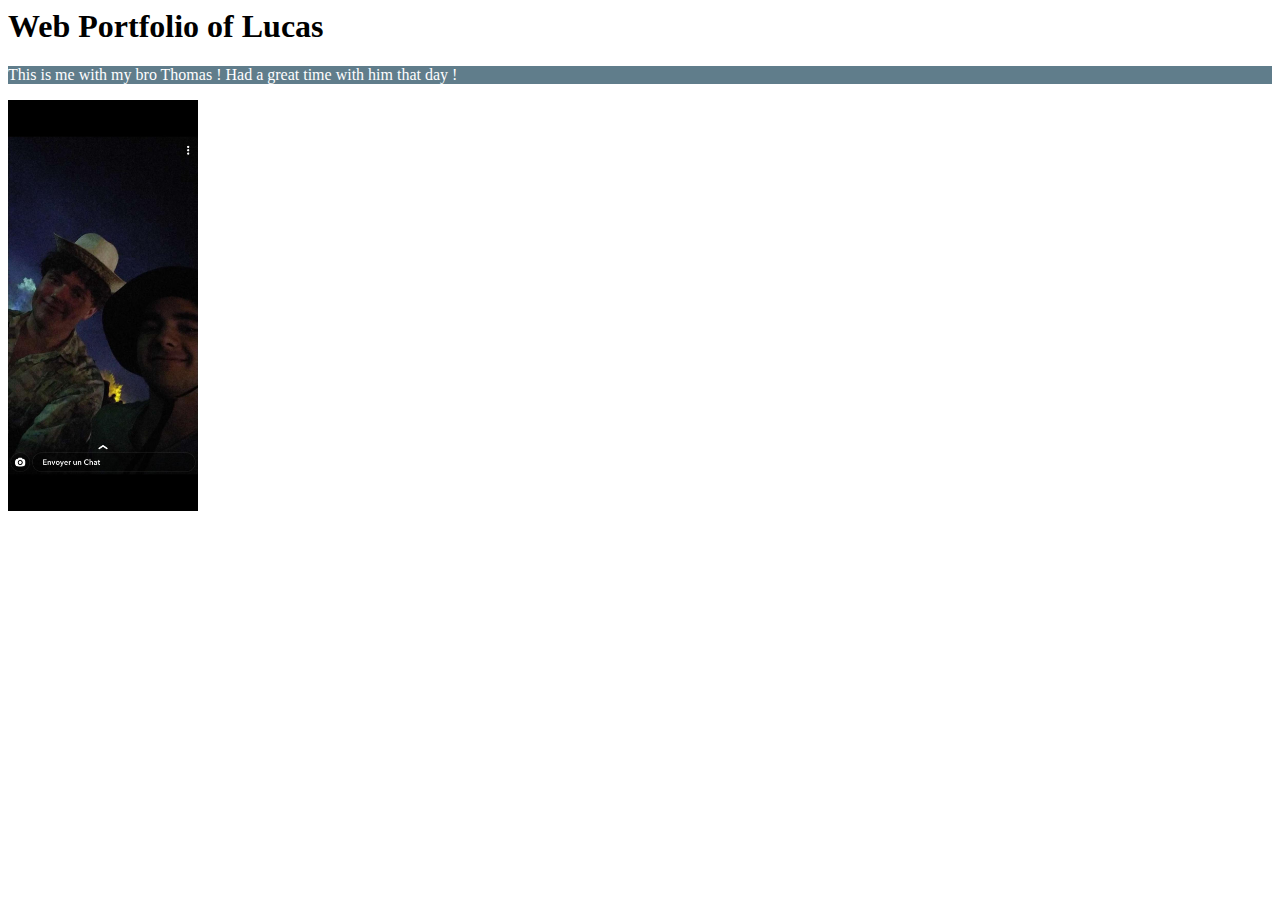
<file: HTML_Makery/index.html>
<!DOCTYP html>
<html>
	<head>
		<meta charset="utf-8">
		<link rel="stylesheet" href="main.css">
		<title>
			Web Portfolio of Lucas
		</title>
	</head>
	<body>
		<h1> Web Portfolio of Lucas </h1>
		<p> This is me with my bro Thomas ! Had a great time with him that day !  </p>
		<img src="thomas.jpeg" alt="Picture of Thomas">
		</body>
</html>
</file>
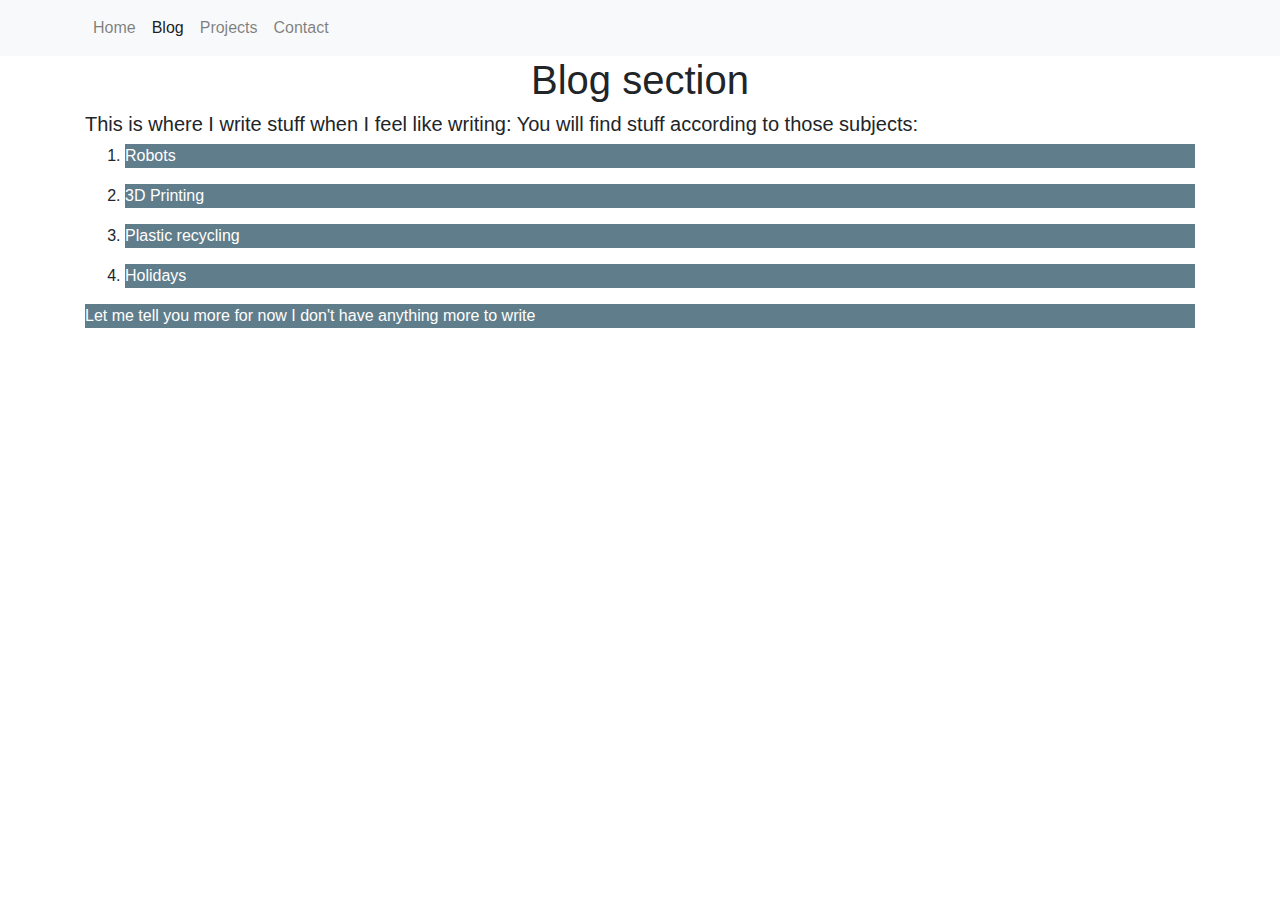
<file: HTML_Makery/blog/index.html>
<!DOCTYPE html>
<!-- header -->
<html>
<head>
    <meta charset="utf-8">
    <meta name="viewport" content="width=device-width, initial-scale=1">
    <link rel="stylesheet" href="https://stackpath.bootstrapcdn.com/bootstrap/4.1.3/css/bootstrap.min.css">
    <link rel="stylesheet" href="../main.css">
    <title>Blog - Web Portfolio Lucas</title>
</head>
<body>

<nav class="navbar navbar-expand-lg navbar-light bg-light">
    <div class="container">
        <button class="navbar-toggler" type="button" data-toggle="collapse" data-target="#navbarMenu">
            <span class="navbar-toggler-icon"></span>
        </button>
        <div class="collapse navbar-collapse" id="navbarMenu">
            <ul class="navbar-nav">
                <li><a class="nav-link" href="/trinat-vs2-2020/HTML_Makery">Home</a></li>
                <li><a class="nav-link active" href="/trinat-vs2-2020/HTML_Makery/blog/">Blog</a></li>
                <li><a class="nav-link" href="/trinat-vs2-2020/HTML_Makery/projects/">Projects</a></li>
                <li><a class="nav-link" href="/trinat-vs2-2020/HTML_Makery/Contact/">Contact</a></li>
            </ul>
        </div>
    </div>
</nav>
<div class="container">
<h1 class="title text-center">Blog section</h1>
    <h5>This is where I write stuff when I feel like writing: You will find stuff according to those subjects: <br></h5>
    <ol>
        <li><p>Robots</p></li>
        <li><p>3D Printing</p></li>
        <li><p>Plastic recycling</p></li>
        <li><p>Holidays</p></li>
    </ol>
    <p>Let me tell you more for now I don't have anything more to write</p>

<script src="https://code.jquery.com/jquery-3.3.1.slim.min.js"></script>
<script src="https://cdnjs.cloudflare.com/ajax/libs/popper.js/1.14.3/umd/popper.min.js"></script>
<script src="https://stackpath.bootstrapcdn.com/bootstrap/4.1.3/js/bootstrap.min.js"></script>
</div>
</body>
</html>
</file>
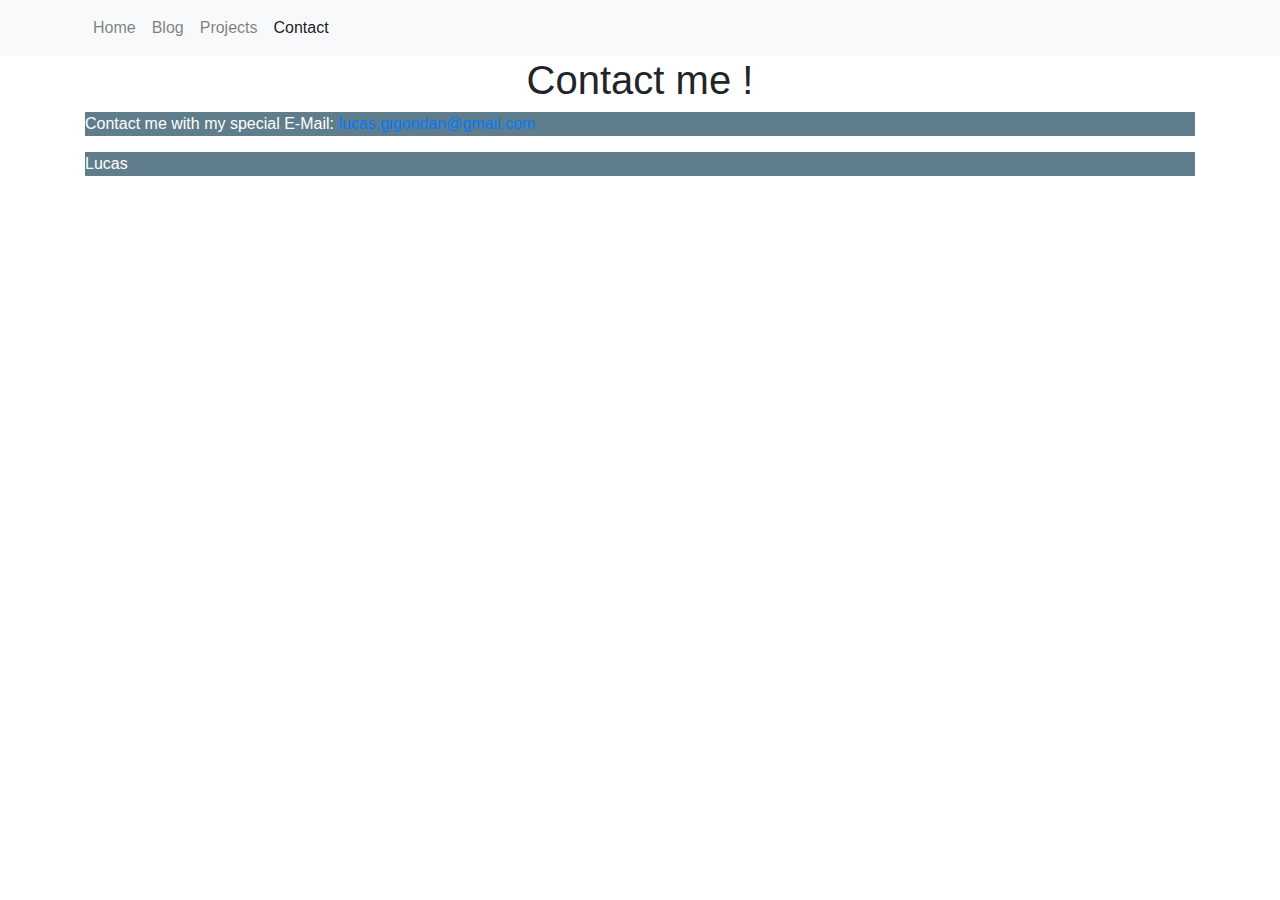
<file: HTML_Makery/Contact/index.html>
<!DOCTYPE html>

<html>
<head>
    <meta charset="utf-8">
    <meta name="viewport" content="width=device-width, initial-scale=1">
    <link rel="stylesheet" href="https://stackpath.bootstrapcdn.com/bootstrap/4.1.3/css/bootstrap.min.css">
    <link rel="stylesheet" href="../main.css">
    <title>Contact - Web Portfolio Lucas</title>
</head>
<body>

<nav class="navbar navbar-expand-lg navbar-light bg-light">
    <div class="container">
        <button class="navbar-toggler" type="button" data-toggle="collapse" data-target="#navbarMenu">
            <span class="navbar-toggler-icon"></span>
        </button>
        <div class="collapse navbar-collapse" id="navbarMenu">
            <ul class="navbar-nav">
                <li><a class="nav-link" href="/trinat-vs2-2020/HTML_Makery">Home</a></li>
                <li><a class="nav-link" href="/trinat-vs2-2020/HTML_Makery/blog/">Blog</a></li>
                <li><a class="nav-link" href="/trinat-vs2-2020/HTML_Makery/projects/">Projects</a></li>
                <li><a class="nav-link active" href="/trinat-vs2-2020/HTML_Makery/Contact/">Contact</a></li>
            </ul>
        </div>
    </div>
</nav>
<div class="container">
    <h1 class="title text-center">Contact me !</h1>

    <p>
        Contact me with my special E-Mail: <a href="mailto:lucas.gigondan@gmail.com">lucas.gigondan@gmail.com</a>
    </p>

    <p>
        Lucas <br>
    </p>

    <script src="https://code.jquery.com/jquery-3.3.1.slim.min.js"></script>
    <script src="https://cdnjs.cloudflare.com/ajax/libs/popper.js/1.14.3/umd/popper.min.js"></script>
    <script src="https://stackpath.bootstrapcdn.com/bootstrap/4.1.3/js/bootstrap.min.js"></script>
</div>
</body>
</html>
</file>
<file: HTML_Makery/main.css>
p {
  background-color: #607d8b;
  color: #ffffff;
}
img{
  width : 15%;
}
</file>
